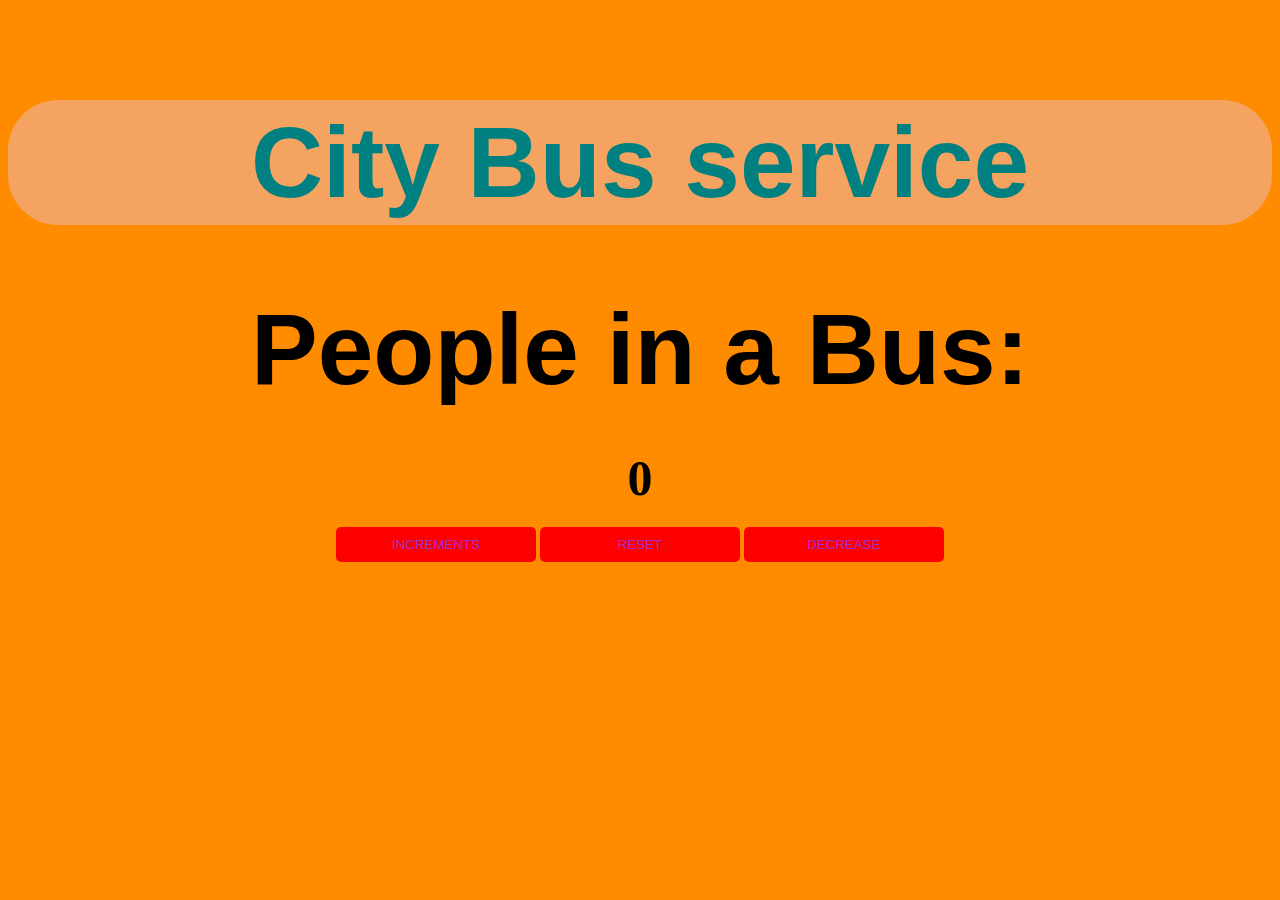
<file: index.html>
<!DOCTYPE html>
<html>
    <title>My test</title>
    <meta charset="UTF-8">
    <link rel="stylesheet" href="index.css" type="text/css">
    <body>
        <h1 class="bus">City Bus service</h1>
        <h1>People in a Bus:</h1>
        <h2 id="count">0</h2>
        <button id="increment-btn" onclick="increment()">INCREMENTS</button>
        <button id="increment-btn" onclick="reset()">RESET</button>
        <button id="increment-btn" onclick="decrement()">DECREASE</button>
        <script src="nowornever.js"></script>
    </body>
</html>
</file>
<file: index.css>
body{
    text-align: center;
    margin-top: 100px;
    background: darkorange;
}
h1{
    font-size: 100px;
    font-family: Arial, Helvetica, sans-serif;
    margin-bottom: 10px;
}
h2{
    font-size: 50px;
    margin-top: o;
    margin-bottom: 20px;
}
button{
    padding-top: 10px;
    padding-bottom: 10px;
    color: darkorchid;
    width: 200px;
    border: none;
    border-radius: 5px;
    
}
#increment-btn{
    background: red;
}
.bus{
    background: sandybrown;
    color: teal;
    border: 4px salmon;
    border-radius: 50px;
    padding: 5px;
}
</file>
